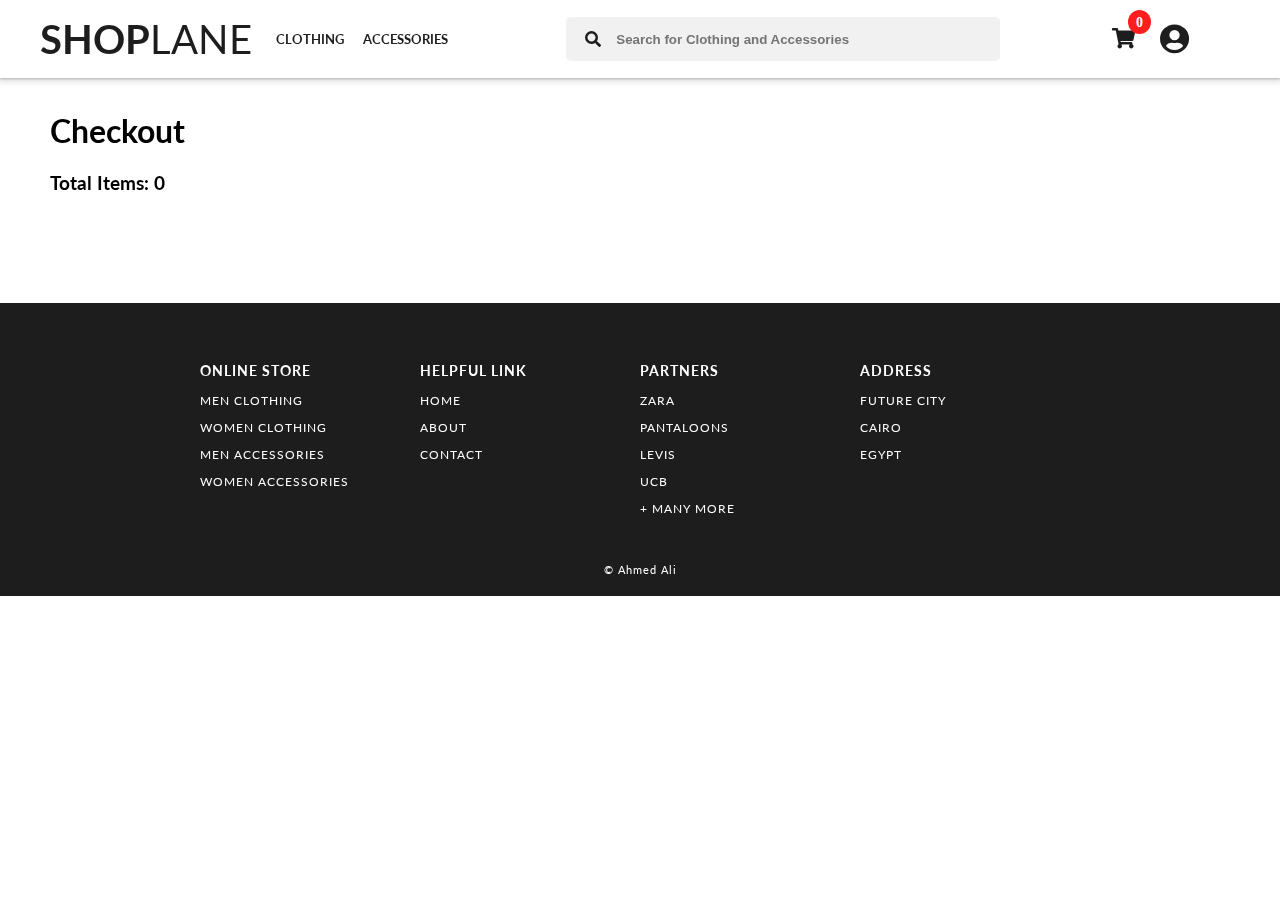
<file: cart.html>
<!DOCTYPE html>
<html lang="en">
<head>
    <meta charset="UTF-8">
    <meta name="viewport" content="width=device-width, initial-scale=1.0">
    <meta http-equiv="X-UA-Compatible" content="ie=edge">
    <title> E-COMMERCE WEBSITE </title>
    <link rel="stylesheet" href="css/cart.css">
    <!-- favicon -->
    <link rel="icon" href="https://yt3.ggpht.com/a/AGF-l78km1YyNXmF0r3-0CycCA0HLA_i6zYn_8NZEg=s900-c-k-c0xffffffff-no-rj-mo" type="image/gif" sizes="16x16">
    <!-- header links -->
    <link href="https://fonts.googleapis.com/css?family=Lato&display=swap" rel="stylesheet">
    <link rel="stylesheet" href="css/header.css">
    <!-- <script src="https://kit.fontawesome.com/4a3b1f73a2.js"></script> -->
    <link href=" https://cdnjs.cloudflare.com/ajax/libs/font-awesome/5.8.2/css/all.min.css" rel="stylesheet">
    <!-- footer -->
    <link href="https://fonts.googleapis.com/css?family=Source+Sans+Pro:300,400" rel="stylesheet">
    <link rel="stylesheet" href="css/footer.css">
</head>
<body>
        <!-- HEADER -->
        <div id="1">
            <header data-header>
                <section>
                    <!-- MAIN CONTAINER -->
                    <div id="container">
                        <!-- SHOP NAME -->
                        <div id="shopName"><a href="index.html"> <b>SHOP</b>LANE </a></div>
                            <!-- COLLCETIONS ON WEBSITE -->
                            <div id="collection">
                                <div id="clothing"><a href="index.html"> CLOTHING </a></div>
                                <div id="accessories"><a href="index.html"> ACCESSORIES </a></div>
                            </div>
                            <!-- SEARCH SECTION -->
                            <div id="search">
                                <i class="fas fa-search search"></i>
                                <input type="text" id="input" name="searchBox" placeholder="Search for Clothing and Accessories">
                            </div>
                            <!-- USER SECTION (CART AND USER ICON) -->
                            <div id="user">
                                <a href="cart.html"> <i class="fas fa-shopping-cart addedToCart"><div id="badge"> 0 </div></i></a>
                                <a href="#"> <i class="fas fa-user-circle userIcon"></i> </a>
                            </div>
                    </div>
                </section>
            </header>
        </div>

        <!-- CART CONTAINER -->
    <div id="cartMainContainer">
        <h1> Checkout </h1>
        <h3 id="totalItem"> Total Items: 0 </h3>

        <div id="cartContainer">
            <!-- JS rendered code -->
        </div>

    </div>

</body>
    <!-- FOOTER -->
    <div id="4">
        <footer>
            <section>    
                <div id="containerFooter">
                    
                    <div id="webFooter">
                        <h3> online store </h3>
                        <p> men clothing </p>
                        <p> women clothing </p>
                        <p> men accessories </p>
                        <p> women accessories </p>
                    </div>
                    <div id="webFooter">
                        <h3> helpful link </h3>
                        <p> home </p>
                        <p> about </p>
                        <p> contact </p>
                    </div>
                    <div id="webFooter">
                        <h3> partners </h3>
                        <p> zara </p>
                        <p> pantaloons </p>
                        <p> levis </p>
                        <p> ucb </p>
                        <p> + many more </p>
                    </div>
                    <div id="webFooter">
                        <h3> address </h3>
                        <p> future city </p>
                        <p> cairo </p>
                        <p> Egypt </p>
                    </div>
                </div>
                <div id="credit"><a href="https://linkedin.com/"> © Ahmed Ali </a>
            </section>
    
        </footer>
    </div>
<script src="./js/cart.js"></script>
</html>
</file>
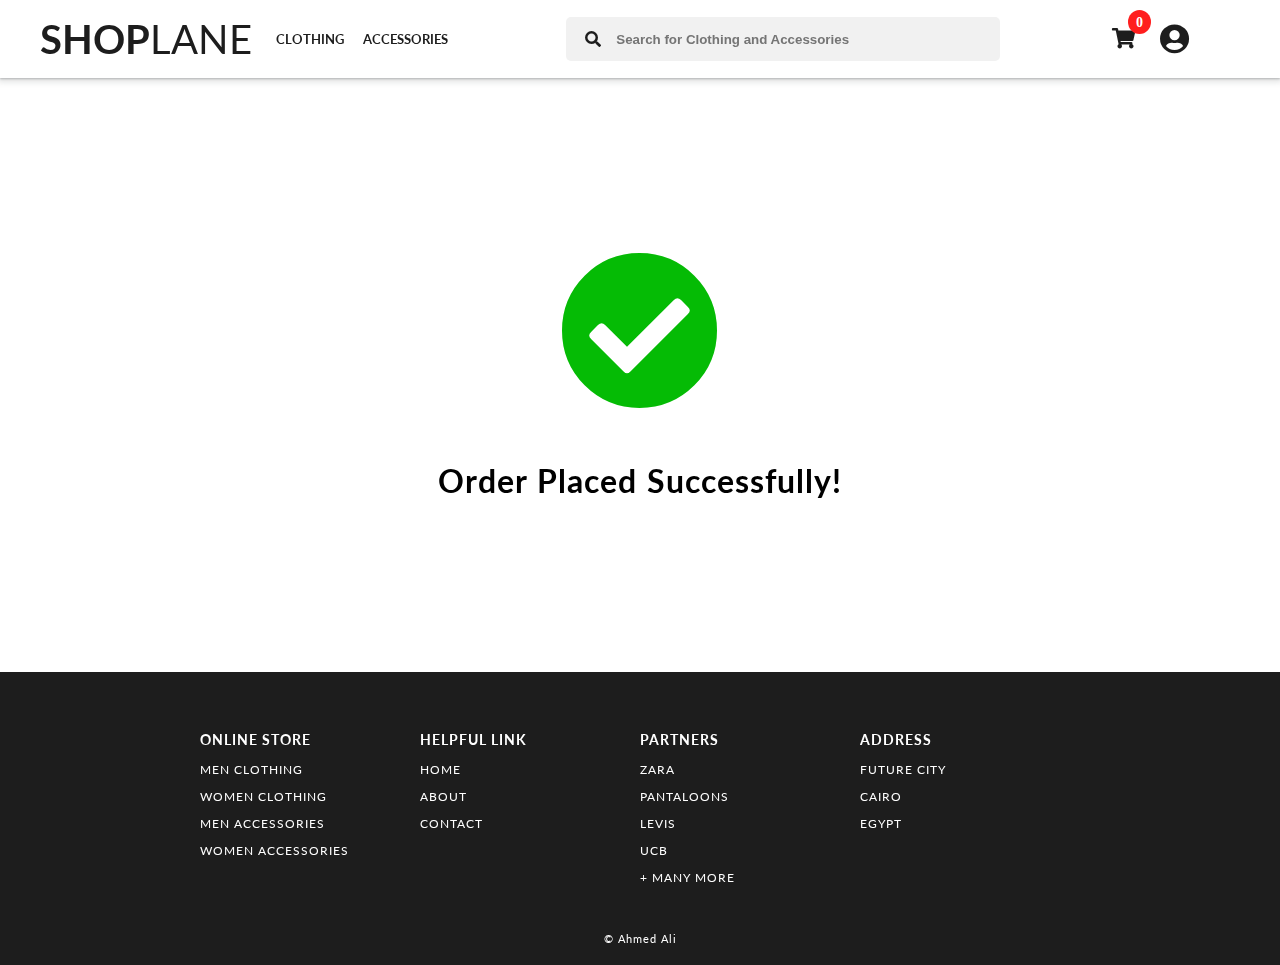
<file: orderPlaced.html>
<!DOCTYPE html>
<html lang="en">
<head>
    <meta charset="UTF-8">
    <meta name="viewport" content="width=device-width, initial-scale=1.0">
    <meta http-equiv="X-UA-Compatible" content="ie=edge">
    <title> E-COMMERCE WEBSITE </title>
    <!-- favicon -->
    <link rel="icon" href="https://yt3.ggpht.com/a/AGF-l78km1YyNXmF0r3-0CycCA0HLA_i6zYn_8NZEg=s900-c-k-c0xffffffff-no-rj-mo" type="image/gif" sizes="16x16">
    <!-- fontawesome -->
    <link href="https://fonts.googleapis.com/css?family=Lato&display=swap" rel="stylesheet">
    <!-- header -->
    <link rel="stylesheet" href="css/header.css">
    <!-- <script src="https://kit.fontawesome.com/4a3b1f73a2.js"></script> -->
    <link href=" https://cdnjs.cloudflare.com/ajax/libs/font-awesome/5.8.2/css/all.min.css" rel="stylesheet">

    <link rel="stylesheet" href="css/orderPlaced.css">
    <!-- footer -->
    <link href="https://fonts.googleapis.com/css?family=Source+Sans+Pro:300,400" rel="stylesheet">
    <link rel="stylesheet" href="css/footer.css">
</head>
<body>  
    <!-- HEADER -->
    <div id="1">
        <header data-header>
            <section>
                <!-- MAIN CONTAINER -->
                <div id="container">
                    <!-- SHOP NAME -->
                    <div id="shopName"><a href="index.html"> <b>SHOP</b>LANE </a></div>
                        <!-- COLLCETIONS ON WEBSITE -->
                        <div id="collection">
                            <div id="clothing"><a href="index.html"> CLOTHING </a></div>
                            <div id="accessories"><a href="index.html"> ACCESSORIES </a></div>
                        </div>
                        <!-- SEARCH SECTION -->
                        <div id="search">
                            <i class="fas fa-search search"></i>
                            <input type="text" id="input" name="searchBox" placeholder="Search for Clothing and Accessories">
                        </div>
                        <!-- USER SECTION (CART AND USER ICON) -->
                        <div id="user">
                            <a href="cart.html"> <i class="fas fa-shopping-cart addedToCart"><div id="badge"> 0 </div></i></a>
                            <a href="#"> <i class="fas fa-user-circle userIcon"></i> </a>
                        </div>
                </div>
            </section>
        </header>
    </div>

    <!-- OREDER PLACED -->
    <div id="orderContainer">
        <div id="check"><i class="fas fa-check-circle"></i></div>
        
        <div id="aboutCheck">
            <h1> Order Placed Successfully! </h1>
        </div>
    </div>
        <!-- FOOTER -->
        <div id="4">
            <footer>
                <section>    
                    <div id="containerFooter">
                        
                        <div id="webFooter">
                            <h3> online store </h3>
                            <p> men clothing </p>
                            <p> women clothing </p>
                            <p> men accessories </p>
                            <p> women accessories </p>
                        </div>
                        <div id="webFooter">
                            <h3> helpful link </h3>
                            <p> home </p>
                            <p> about </p>
                            <p> contact </p>
                        </div>
                        <div id="webFooter">
                            <h3> partners </h3>
                            <p> zara </p>
                            <p> pantaloons </p>
                            <p> levis </p>
                            <p> ucb </p>
                            <p> + many more </p>
                        </div>
                        <div id="webFooter">
                            <h3> address </h3>
                            <p> future city </p>
                            <p> cairo </p>
                            <p> Egypt </p>
                        </div>
                    </div>
                    <div id="credit"><a href="https://linkedin.com/"> © Ahmed Ali </a>
                </section>
        
            </footer>
        </div>
</body>
<script src="./js/orderPlaced.js"></script>
</html>
</file>
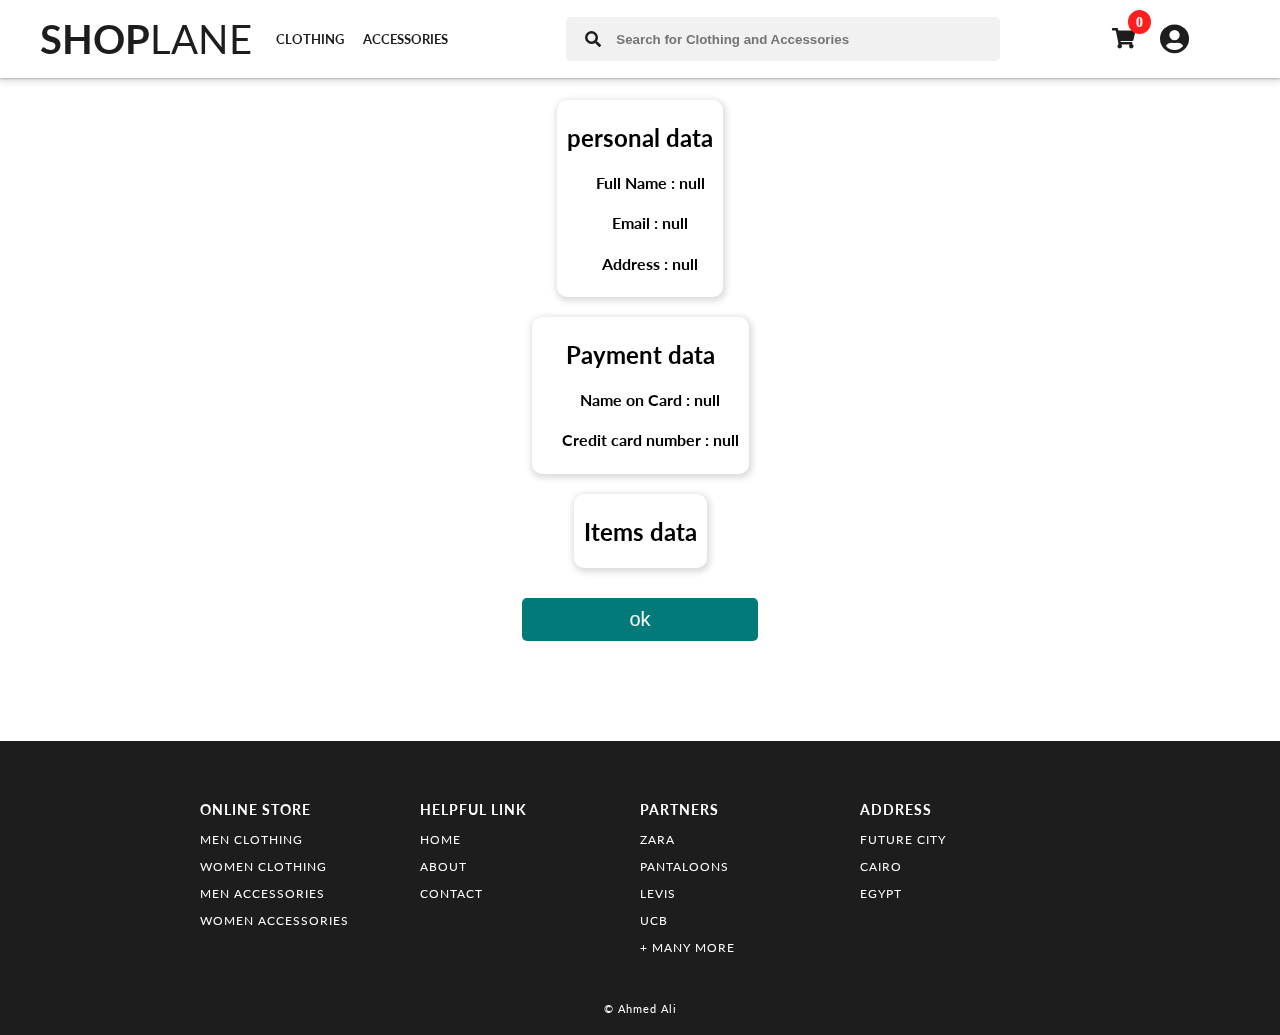
<file: paymentdetails.html>
<!DOCTYPE html>
<html lang="en">
<head>
    <meta charset="UTF-8">
    <meta name="viewport" content="width=device-width, initial-scale=1.0">
    <title>Document</title>
        <!-- favicon -->
        <link rel="icon" href="https://yt3.ggpht.com/a/AGF-l78km1YyNXmF0r3-0CycCA0HLA_i6zYn_8NZEg=s900-c-k-c0xffffffff-no-rj-mo" type="image/gif" sizes="16x16">
        <!-- header links -->
        <link rel="stylesheet" href="css/header.css">
        <!-- <script src="https://kit.fontawesome.com/4a3b1f73a2.js"></script> -->
        <link href="https://fonts.googleapis.com/css?family=Lato&display=swap" rel="stylesheet">
        <link href=" https://cdnjs.cloudflare.com/ajax/libs/font-awesome/5.8.2/css/all.min.css" rel="stylesheet">
        <link rel="stylesheet" href="css/paymentdetails.css">
        <!-- footer -->
        <link href="https://fonts.googleapis.com/css?family=Source+Sans+Pro:300,400" rel="stylesheet">
        <link rel="stylesheet" href="css/footer.css">
</head>
<body>
    <div id="1">
        <header data-header>
            <section>
                <!-- MAIN CONTAINER -->
                <div id="container">
                    <!-- SHOP NAME -->
                    <div id="shopName"><a href="index.html"> <b>SHOP</b>LANE </a></div>
                        <!-- COLLCETIONS ON WEBSITE -->
                        <div id="collection">
                            <div id="clothing"><a href="index.html"> CLOTHING </a></div>
                            <div id="accessories"><a href="index.html"> ACCESSORIES </a></div>
                        </div>
                        <!-- SEARCH SECTION -->
                        <div id="search">
                            <i class="fas fa-search search"></i>
                            <input type="text" id="input" name="searchBox" placeholder="Search for Clothing and Accessories">
                        </div>
                        <!-- USER SECTION (CART AND USER ICON) -->
                        <div id="user">
                            <a href="cart.html"> <i class="fas fa-shopping-cart addedToCart"><div id="badge"> 0 </div></i></a>
                            <a href="#"> <i class="fas fa-user-circle userIcon"></i> </a>
                        </div>
                </div>
            </section>
        </header>
    </div>

    <div id="2">
        <div id="mainContainer">
            <div id="data">
                <div id="personDataContainer">
                    <h2>personal data</h3>
                        <div id="personalData">
                            <!-- js -->
                        </div>
                </div>
                <div id="paymentDataContainer">
                    <h2>Payment data</h3>
                        <div id="paymentData">
                            <!-- js -->
                        </div>
                </div>
                <div id="itemsDataContainer">
                    <h2>Items data</h3>
                        <div id="itemData">
                            <!-- js -->
                        </div>
                </div>
            </div>
            <button id="ok"> ok </button>
       </div>
    </div>
    <div id="3">
        <footer>
            <section>    
                <div id="containerFooter">
                    
                    <div id="webFooter">
                        <h3> online store </h3>
                        <p> men clothing </p>
                        <p> women clothing </p>
                        <p> men accessories </p>
                        <p> women accessories </p>
                    </div>
                    <div id="webFooter">
                        <h3> helpful link </h3>
                        <p> home </p>
                        <p> about </p>
                        <p> contact </p>
                    </div>
                    <div id="webFooter">
                        <h3> partners </h3>
                        <p> zara </p>
                        <p> pantaloons </p>
                        <p> levis </p>
                        <p> ucb </p>
                        <p> + many more </p>
                    </div>
                    <div id="webFooter">
                        <h3> address </h3>
                        <p> future city </p>
                        <p> cairo </p>
                        <p> Egypt </p>
                    </div>
                </div>
                <div id="credit"><a href="https://linkedin.com/"> © Ahmed Ali </a>
            </section>
    
        </footer>
    </div>
</body>
<script src="./js/paymentdetails.js"></script>
</html>
</file>
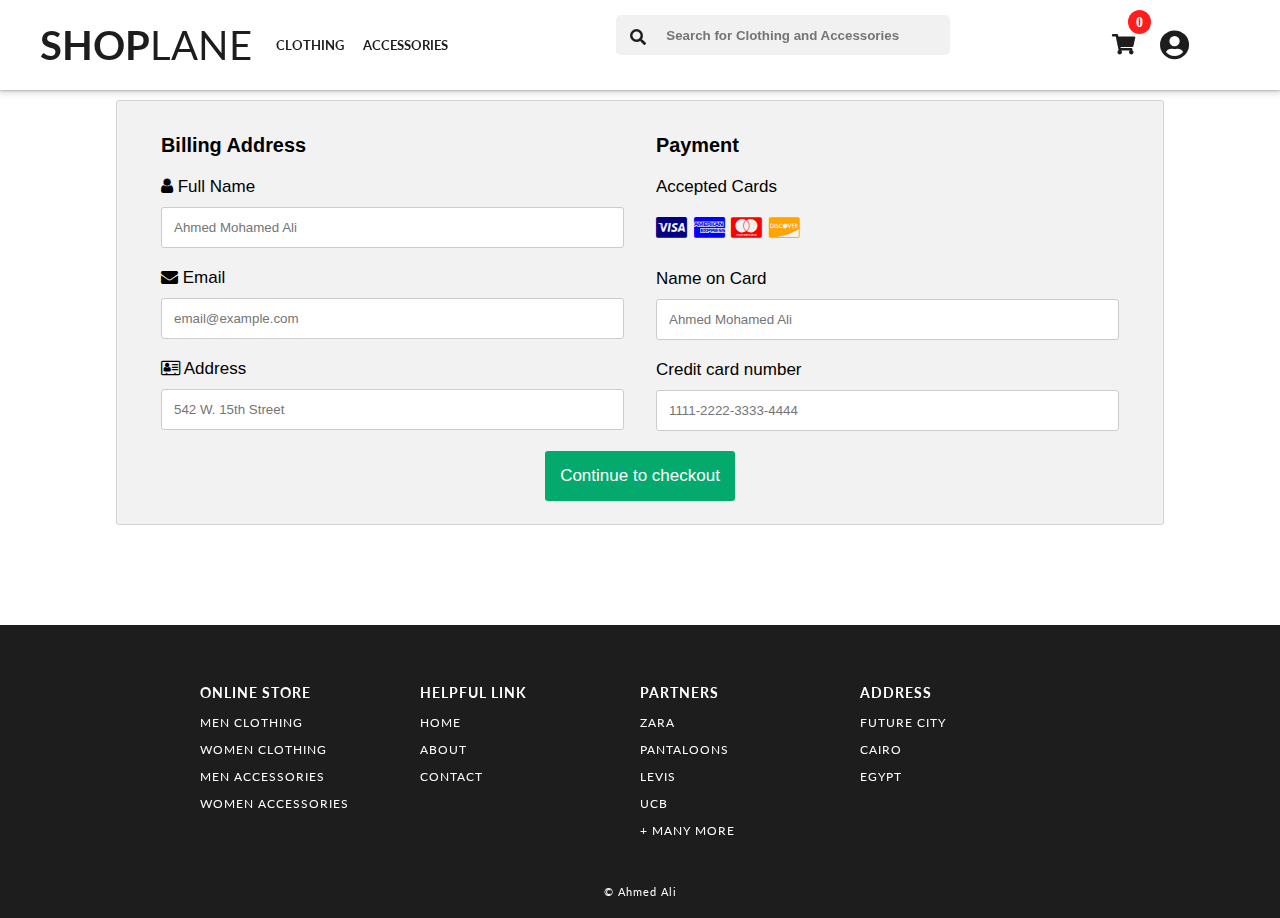
<file: paymet.html>
<!DOCTYPE html>
<html lang="en">
<head>
    <meta charset="UTF-8">
    <meta name="viewport" content="width=device-width, initial-scale=1.0">
    <title>E-COMMERCE WEBSITE</title>
    <!-- header links -->
    <link rel="stylesheet" href="css/header.css">
    <link href="https://fonts.googleapis.com/css?family=Lato&display=swap" rel="stylesheet">
    <link href=" https://cdnjs.cloudflare.com/ajax/libs/font-awesome/5.8.2/css/all.min.css" rel="stylesheet">
    <link rel="stylesheet" href="https://cdnjs.cloudflare.com/ajax/libs/font-awesome/4.7.0/css/font-awesome.min.css">
    <link rel="stylesheet" href="css/paymet.css">
    <!-- footer -->
    <link href="https://fonts.googleapis.com/css?family=Source+Sans+Pro:300,400" rel="stylesheet">
    <link rel="stylesheet" href="css/footer.css">
</head>
<body>
  <div id="1">
    <header data-header>
        <section>
            <!-- MAIN CONTAINER -->
            <div id="container">
                <!-- SHOP NAME -->
                <div id="shopName"><a href="index.html"> <b>SHOP</b>LANE </a></div>
                    <!-- COLLCETIONS ON WEBSITE -->
                    <div id="collection">
                        <div id="clothing"><a href="index.html"> CLOTHING </a></div>
                        <div id="accessories"><a href="index.html"> ACCESSORIES </a></div>
                    </div>
                    <!-- SEARCH SECTION -->
                    <div id="search">
                        <i class="fas fa-search search"></i>
                        <input type="text" id="input" name="searchBox" placeholder="Search for Clothing and Accessories">
                    </div>
                    <!-- USER SECTION (CART AND USER ICON) -->
                    <div id="user">
                        <a href="cart.html"> <i class="fas fa-shopping-cart addedToCart"><div id="badge"> 0 </div></i></a>
                        <a href="#"> <i class="fas fa-user-circle userIcon"></i> </a>
                    </div>
            </div>
        </section>
    </header>
</div>
  <div class="row" id="2">
    <div class="col-75">
          <div class="container">
            <form action="./paymentdetails.html">
              <div class="row">
                <div class="col-50">
                  <h3>Billing Address</h3>
                  <label for="fname"><i class="fa fa-user"></i> Full Name</label>
                  <input type="text" id="fname" name="firstname" placeholder="Ahmed Mohamed Ali">
                  <label for="email"><i class="fa fa-envelope"></i> Email</label>
                  <input type="text" id="email" name="email" placeholder="email@example.com">
                  <label for="adr"><i class="fa fa-address-card-o"></i> Address</label>
                  <input type="text" id="adr" name="address" placeholder="542 W. 15th Street">
                </div>
                <div class="col-50">
                  <h3>Payment</h3>
                  <label for="fname">Accepted Cards</label>
                  <div class="icon-container">
                    <i class="fa fa-cc-visa" style="color:navy;"></i>
                    <i class="fa fa-cc-amex" style="color:blue;"></i>
                    <i class="fa fa-cc-mastercard" style="color:red;"></i>
                    <i class="fa fa-cc-discover" style="color:orange;"></i>
                  </div>
                  <label for="cname">Name on Card</label>
                  <input type="text" id="cname" name="cardname" placeholder="Ahmed Mohamed Ali">
                  <label for="ccnum">Credit card number</label>
                  <input type="text" id="ccnum" name="cardnumber" placeholder="1111-2222-3333-4444">
                  </div>
                </div>
                <input type="submit" value="Continue to checkout" class="btn">
              </div>

            </form>
          </div>
    </div>
</div>
<div id="3">
  <footer>
      <section>    
          <div id="containerFooter">
              
              <div id="webFooter">
                  <h3> online store </h3>
                  <p> men clothing </p>
                  <p> women clothing </p>
                  <p> men accessories </p>
                  <p> women accessories </p>
              </div>
              <div id="webFooter">
                  <h3> helpful link </h3>
                  <p> home </p>
                  <p> about </p>
                  <p> contact </p>
              </div>
              <div id="webFooter">
                  <h3> partners </h3>
                  <p> zara </p>
                  <p> pantaloons </p>
                  <p> levis </p>
                  <p> ucb </p>
                  <p> + many more </p>
              </div>
              <div id="webFooter">
                  <h3> address </h3>
                  <p> future city </p>
                  <p> cairo </p>
                  <p> Egypt </p>
              </div>
          </div>
          <div id="credit"><a href="https://linkedin.com/"> © Ahmed Ali </a>
      </section>

  </footer>
</div>
<script src="./js/payment.js"></script>
</body>
</html>
</file>
<file: css/cart.css>
body
{
    margin: 0;
    font-family: 'Lato', sans-serif;
}
#cartMainContainer
{
    padding: 90px 50px;
}
#cartContainer
{
    display: grid;
    grid-template-columns: 1fr 1fr;
    grid-gap: 20px;
}
img
{
    width: 80px;
    float: left;
    border-radius: 10px;
    margin-right: 50px;
}
#boxContainer
{
    display: grid;
    grid-gap: 20px;
    padding: 20px;
    width: 100%;
    /* float: left; */
}
#box
{
    background-color: white;
    box-shadow: 1px 2px 6px 2px rgb(219, 219, 219);
    border-radius: 10px;
    width: 100%;
    /* margin: auto */
    padding: 20px 10px;
}
#box:hover
{
    box-shadow: 0px 1px 3px 2px rgb(185, 185, 185);
}
#totalContainer
{
    width: 50%;
    padding: 20px;
    margin: auto;
    background-color: white;
    border-radius: 10px;
    box-shadow: 1px 2px 6px 2px rgb(219, 219, 219);
}
#totalContainer:hover
{
    box-shadow: 0px 1px 3px 2px rgb(185, 185, 185);
}
button
{
    padding: 8px 12px;
    background-color: rgb(3, 122, 122);
    border: none;
    border-radius: 5px;
    cursor: pointer;
}
button a
{
    text-decoration: none;
    color: white;
    font-size: 15px;
}
#del{
    text-decoration: none;
    color: white;
    font-size: 17px;
    position: relative;
    left: 70%;
}
button:hover
{
    background-color: rgb(3, 94, 94);
}
button a:focus
{
    outline: none;
}

/* ----------------------------- MEDIA QUERY --------------------------- */

@media(max-width: 800px)
{
    img
    {
        width: 60px;
        margin-right: 20px;
    }
    h3, h4
    {
        font-size: 14px;
    }
    h2
    {
        font-size: 18px;
    }
    #cartMainContainer
    {
        padding: 90px 20px;
    }
}
@media(max-width: 555px)
{
    #cartContainer
    {
        display: grid;
        grid-template-columns: 1fr;
    }    
    #boxContainer
    {
        padding: 20px;
        width: 80%;
    }
}
</file>
<file: css/header.css>
body
{
    margin: 0;
}
#badge
{
    position: absolute;
    background-color: rgb(255, 30, 30);
    color: white;
    border-radius: 50%;
    padding: 5px 8px;
    font-size: 14px;
    top: 10px;
    right:158px;
}
#container
{
    background-color: white;
    margin: auto;
    text-align: center;
    width: 100%;
    display: grid;
    grid-gap: 10px;
    grid-template-columns: 1.5fr 1.5fr 5fr 1fr;
    font-family: 'Lato', sans-serif;
    z-index: 1;
    justify-content: space-between;
    align-items: center;
    padding: 15px 40px;

    box-sizing: border-box;
    position: fixed;
    box-shadow: 0 1px 2px 0 rgba(60, 64, 67, 0.302), 0 2px 6px 2px rgba(60, 64, 67, 0.149); 
}
#shopName 
{
    font-size: 40px; 
    font-family: 'Lato', sans-serif;
}
#shopName a
{
    text-decoration: none;
    color: rgb(29, 29, 29);
}
#shopName > b
{
    font-weight: 900;
    font: black;
}

#collection
{
    font-weight: bold;
    display: grid;
    grid-template-columns: 1fr 1fr;
}
#collection a
{
    text-decoration: none;
    color: rgb(29, 29, 29);
}

.search
{
    padding: 14px;
    /* color: gray; */
    color: rgb(29, 29, 29);
    min-width: 25px;
    text-align: center;
    position: absolute;
}

.addedToCart
{
    font-size: 1.3em;
    margin-right: 25px;
}
#user
{
    display: flex;
    align-items: center;
}

.userIcon
{
    font-size:30px;
}
#input 
{
    width: 35em;
    height: 3em;
    padding: 2px 50px;
    background-color: rgb(241, 241, 241);
    border: none;
    border-radius: 5px;
}
#input::placeholder
{
    font-weight: bold;
}
#input:focus
{
    outline: none;
}
#user a
{
    color: rgb(29, 29, 29)
}

/* ----------------------------- MEDIA QUERY --------------------------- */

@media(max-width: 1300px)
{
    #collection
    {
        font-size: 13px;
    }
    #input 
    {
        width: 25em;
    }
}
@media(max-width: 1212px)
{
    #collection
    {
        font-size: 13px;
    }
    #input 
    {
        width: 20em;
    }
    .addedToCart
    {
        font-size: 1.5em;
        margin: 10px 20px;
    }
}

@media(max-width: 1090px)
{
    #container
    {
        display: grid;
        grid-template-columns: 1fr 2fr 0.5fr;
    }
    #search
    {
        display: none;
    }
}
@media(max-width: 750px)
{
    #shopName
    {
        font-size: 28px;
    }
    #collection
    {
        font-size: 12px;
    }
    .userIcon
    {
        font-size: 35px;
    }
    .addedToCart
    {
        font-size: 1.2em;
        margin: 10px 20px;
    }
}

@media(max-width: 650px)
{
    #shopName
    {
        font-size: 24px;
    }
    #collection
    {
        font-size: 10px;
    }
    .userIcon
    {
        font-size: 30px;
    }
}
@media(max-width: 550px)
{
    #container 
    {
        padding: 20px 25px;
    }
}

/* badge media */

@media(max-width: 1480px)
{
    #badge
    {
        right:150px;
    }
}
@media(max-width: 1426px)
{
    #badge
    {
        right:142px;
    }
}
@media(max-width: 1360px)
{
    #badge
    {
        right:136px;
    }
}
@media(max-width: 1320px)
{
    #badge
    {
        right:129px;
    }
}
@media(max-width: 1259px)
{
    #badge
    {
        right:119px;
    }
}
@media(max-width: 1212px)
{
    #badge
    {
        right: 96px;
    }
}
@media(max-width: 1155px)
{
    #badge
    {
        right: 87px;
    }
}
@media(max-width: 1090px)
{
    #badge
    {
        right: 119px;
    }
}
@media(max-width: 1030px)
{
    #badge
    {
        right: 109px;
    }
}
@media(max-width: 970px)
{
    #badge
    {
        right: 100px;
    }
}
@media(max-width: 910px)
{
    #badge
    {
        right: 94px;
    }
}
@media(max-width: 850px)
{
    #badge
    {
        right: 87px;
    }
}
@media(max-width: 750px)
{
    #badge
    {
        right: 87px;
        padding: 3px 6px;
        font-size: 12px;
        top: 12px;
    }
}
@media(max-width: 650px)
{
    #badge
    {
        right: 78px;
    }
}
@media(max-width: 550px)
{
    #badge
    {
        right: 62px;
        top: 18px;
    }
}
</file>
<file: css/footer.css>
body
{
    margin: 0;
    font-family: 'Lato', sans-serif;
}

#containerFooter
{
    width: 100%;
    background-color: rgb(29, 29, 29);
    color: white;
    letter-spacing: 1px;
    display: grid;
    grid-template-columns: repeat(4, 1fr);
    text-transform: uppercase;
    font-size: 15px;
    padding: 15px 300px;
    box-sizing: border-box;
}
#containerFooter h3:hover, #containerFooter p:hover
{
    color: lightslategray;
    cursor: pointer;
}
#webFooter
{
    padding-top: 30px;
    font-size: 12px;
}
#credit 
{
    width: 100%;
    margin: auto;
    padding: 20px 0;
    text-align: center;
    background-color: rgb(29, 29, 29);
    color: white;
    font-size: 11px;
    letter-spacing: 1px;
}

#credit a
{
    color: white;
    text-decoration: none;
    position: relative;
}
#credit a::after
{
content: "";
background: white;
mix-blend-mode: exclusion;
width: calc(100% + 18px);
height: 0;
position: absolute;
bottom: -4px;
left: -10px;
transition: all .3s cubic-bezier(0.445, 0.05, 0.55, 0.95);
}
#credit a:hover::after
{
    height: calc(100% + 8px)
}

/* ----------------------------- MEDIA QUERY --------------------------- */

@media(max-width: 1350px)
{
    #containerFooter
    {
        padding: 15px 200px;
    }
}
@media(max-width: 1166px)
{
    #containerFooter
    {
        padding: 15px 100px;
    }
}
@media(max-width: 950px)
{
    #containerFooter
    {
        padding: 15px 50px;
    }
}
@media(max-width: 850px)
{
    #containerFooter
    {
        font-size: 13px;
    }
    #webFooter
    {
        font-size: 10px;
    }
}
@media(max-width: 750px)
{
    #containerFooter
    {
        display: grid;
        grid-template-columns: 1fr 1fr;
        padding: 15px 100px;
    }
    #webFooter
    {
        padding: 15px 20px;
    }
}
@media(max-width: 540px)
{
    #containerFooter
    {
        padding: 0 25px;
    }
}
</file>
<file: css/orderPlaced.css>
#orderContainer
{
    font-family: 'Lato', sans-serif;
    width: 80%;
    padding-top: 250px;
    padding-bottom: 150px;
    margin: auto;
    text-align: center;
}
#orderContainer i
{
    color: rgb(5, 187, 5);
    padding-bottom: 30px;
    font-size: 10em;
}
#aboutCheck p
{
    font-weight: 100;
    letter-spacing: 1px;
}
#aboutCheck h1
{
    letter-spacing: 1px;
    word-spacing: 1px;
}

/* ----------------------------- MEDIA QUERY --------------------------- */

@media(max-width: 700px)
{
    #orderContainer i
    {
        font-size: 8em;
        padding-bottom: 30px;
    }
    h1
    {
        font-size: 18px;
    }
    p
    {
        font-size: 15px;
    }
}
</file>
<file: css/paymentdetails.css>
body
{
    margin: 0;
    font-family: 'Lato', sans-serif;
}
#mainContainer{
    padding: 100px 50px;
    text-align: center;
}
#mainContainer h4{
    margin-left: 20px;
}
#data{
    display: grid;
    grid-gap: 20px;
    text-align: center;
}
#personDataContainer{
    background-color: white;
    box-shadow: 1px 2px 6px 2px rgb(219, 219, 219);
    border-radius: 10px;
    padding: 3px 10px;
    margin: auto;
}
#paymentDataContainer{
    background-color: white;
    box-shadow: 1px 2px 6px 2px rgb(219, 219, 219);
    border-radius: 10px;
    padding: 3px 10px;
    margin: auto;
}
#itemsDataContainer{
    background-color: white;
    box-shadow: 1px 2px 6px 2px rgb(219, 219, 219);
    border-radius: 10px;
    padding: 3px 10px;
    margin: auto;
}
#paymentDataContainer:hover
{
    box-shadow: 0px 1px 3px 2px rgb(185, 185, 185);
}
#personDataContainer:hover
{
    box-shadow: 0px 1px 3px 2px rgb(185, 185, 185);
}
#itemsDataContainer:hover
{
    box-shadow: 0px 1px 3px 2px rgb(185, 185, 185);
}
button
{
    padding: 10px 12px;
    background-color: rgb(3, 122, 122);
    border: none;
    border-radius: 5px;
    cursor: pointer;
    color: white;
    width: 20%;
    margin-top: 30px;
    font-size: 20px;
}
button:hover
{
    background-color: rgb(3, 94, 94);
}
button a:focus
{
    outline: none;
}
</file>
<file: css/paymet.css>
body
{
    margin: 0;
}
form {

    font-family: Arial;
    font-size: 17px;
    padding: 8px;
    text-align: center;
  }
  
  * {
    box-sizing: border-box;
  }
  
  .row {
    display: -ms-flexbox; /* IE10 */
    display: flex;
    -ms-flex-wrap: wrap; /* IE10 */
    flex-wrap: wrap;
  }
  
  .col-25 {
    -ms-flex: 25%; /* IE10 */
    flex: 25%;
  }
  
  .col-50 {
    -ms-flex: 50%; /* IE10 */
    flex: 50%;
  }
  
  .col-75 {
    -ms-flex: 75%; /* IE10 */
    flex: 75%;
  }
  
  .col-25,
  .col-50,
  .col-75 {
    padding: 0 16px;
    text-align: left;
  }
  
  .container {
    background-color: #f2f2f2;
    padding: 5px 20px 15px 20px;
    border: 1px solid lightgrey;
    border-radius: 3px;
    margin: 100px;
  }
  
  input[type=text] {
    width: 100%;
    margin-bottom: 20px;
    padding: 12px;
    border: 1px solid #ccc;
    border-radius: 3px;
  }
  
  label {
    margin-bottom: 10px;
    display: block;
  }
  
  .icon-container {
    margin-bottom: 20px;
    padding: 7px 0;
    font-size: 24px;
  }
  
  .btn {
    background-color: #04AA6D;
    color: white;
    padding: 15px;
    border: none;
    border-radius: 3px;
    cursor: pointer;
    font-size: 17px;
  }
  
  .btn:hover {
    background-color: #45a049;
  }
  
  a {
    color: #2196F3;
  }
  
  hr {
    border: 1px solid lightgrey;
  }
  
  span.price {
    float: right;
    color: grey;
  }
  
  /* Responsive layout - when the screen is less than 800px wide, make the two columns stack on top of each other instead of next to each other (also change the direction - make the "cart" column go on top) */
  @media (max-width: 800px) {
    .row {
      flex-direction: column-reverse;
    }
    .col-25 {
      margin-bottom: 20px;
    }
  }
</file>
